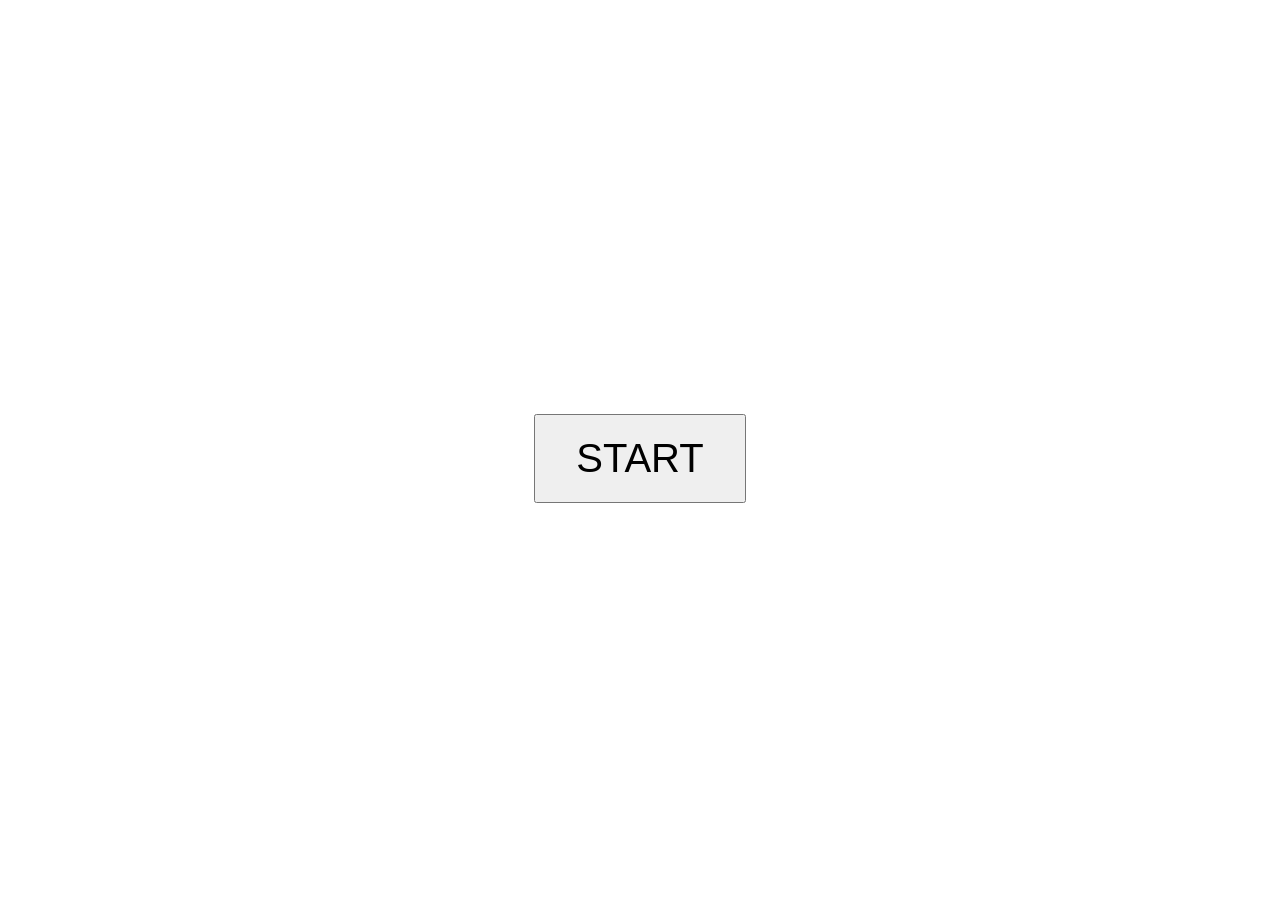
<file: click-number/index.html>
<!DOCTYPE html>
<html>

<head>
	<title>Click Number</title>
	<meta charset="UTF-8" />
    <link rel="stylesheet" href="css/styles.css">
</head>

<body>
    <div id="startScreen">
    <button id="startBtn">START</button>
    </div>
    <div id="main"></div>
    <div id="resultScreen" style="display:none;">
        <h1>GAME CLEAR!</h1>
        <p id="timeResult"></p>
        <button id="retryBtn">RETRY</button>
    </div>
	<script src="js/scripts.js" ></script>
</body>

</html>
</file>
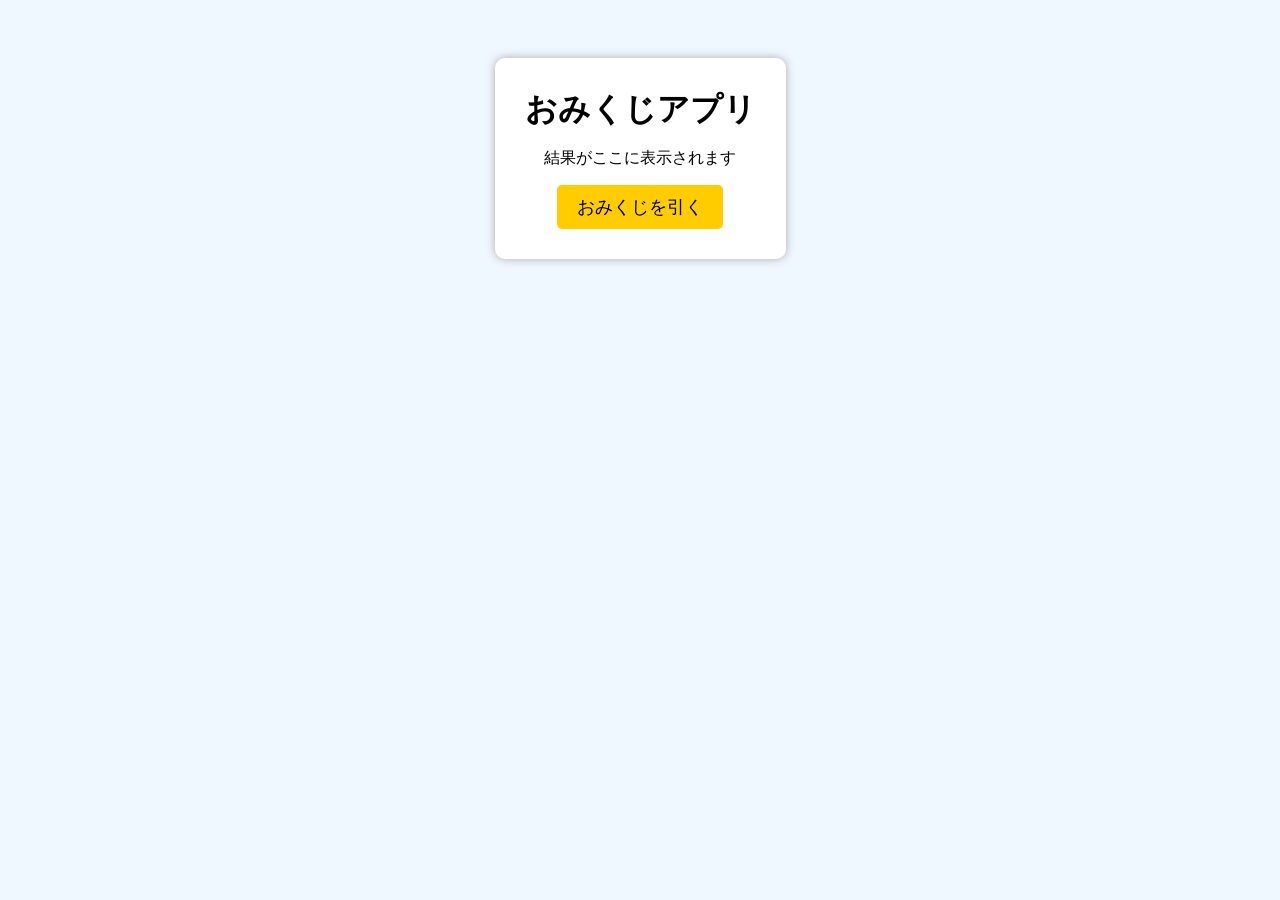
<file: omikuji/index.html>
<!DOCTYPE html>
<html lang="ja">
<head>
  <meta charset="UTF-8">
  <meta name="viewport" content="width=device-width, initial-scale=1.0">
  <title>Omikuji App</title>
  <link rel="stylesheet" href="css/styles.css">
</head>
<body>
    <div class="container">
        <h1>おみくじアプリ</h1>
        <p id="result">結果がここに表示されます</p>
        <button id="draw">おみくじを引く</button>
    </div>
  <script src="js/scripts.js"></script>
</body>
</html>
</file>
<file: click-number/css/styles.css>
body {
	font-family: sans-serif;
}

#startScreen,#resultScreen{
    width: 100%;
    height: 100vh;
    display: flex;
    flex-direction: column;
    justify-content: center;
    align-items: center;
}

#startBtn {
    font-size: 40px;
    padding: 20px 40px;
}

.circle {
    border-radius: 30px;
    height: 60px;
    width: 60px;
    font-size: 24px;
    position: absolute;
}
</file>
<file: omikuji/css/styles.css>
body {
  text-align: center;
  padding: 50px;
  background-color: #f0f8ff;
}

h1 {
    margin: 0;
}

.container{
    background: white;
    padding: 30px;
    border-radius: 10px;
    box-shadow:0 0 10px #aaa;
    display: inline-block;
}

button{
    padding: 10px 20px;
    font-size: 18px;
    background: #ffcc00;
    border: none;
    border-radius: 5px;
    cursor: pointer;
}
/* 虹色アニメーション */
@keyframes rainbow {
    0% { background-color: red; }
    20% { background-color: orange; }
    40% { background-color: yellow; }
    60% { background-color: green; }
    80% { background-color: blue; }
    100% { background-color: purple; }
}

.rainbow-bg {
    animation: rainbow 2s linear infinite;
}

/* 不吉アニメーション（黒→赤点滅） */
@keyframes ominous {
    0% { background-color: black; }
    50% { background-color: darkred; }
    100% { background-color: black; }
}

.ominous-bg {
    animation: ominous 0.8s infinite;
}
</file>
